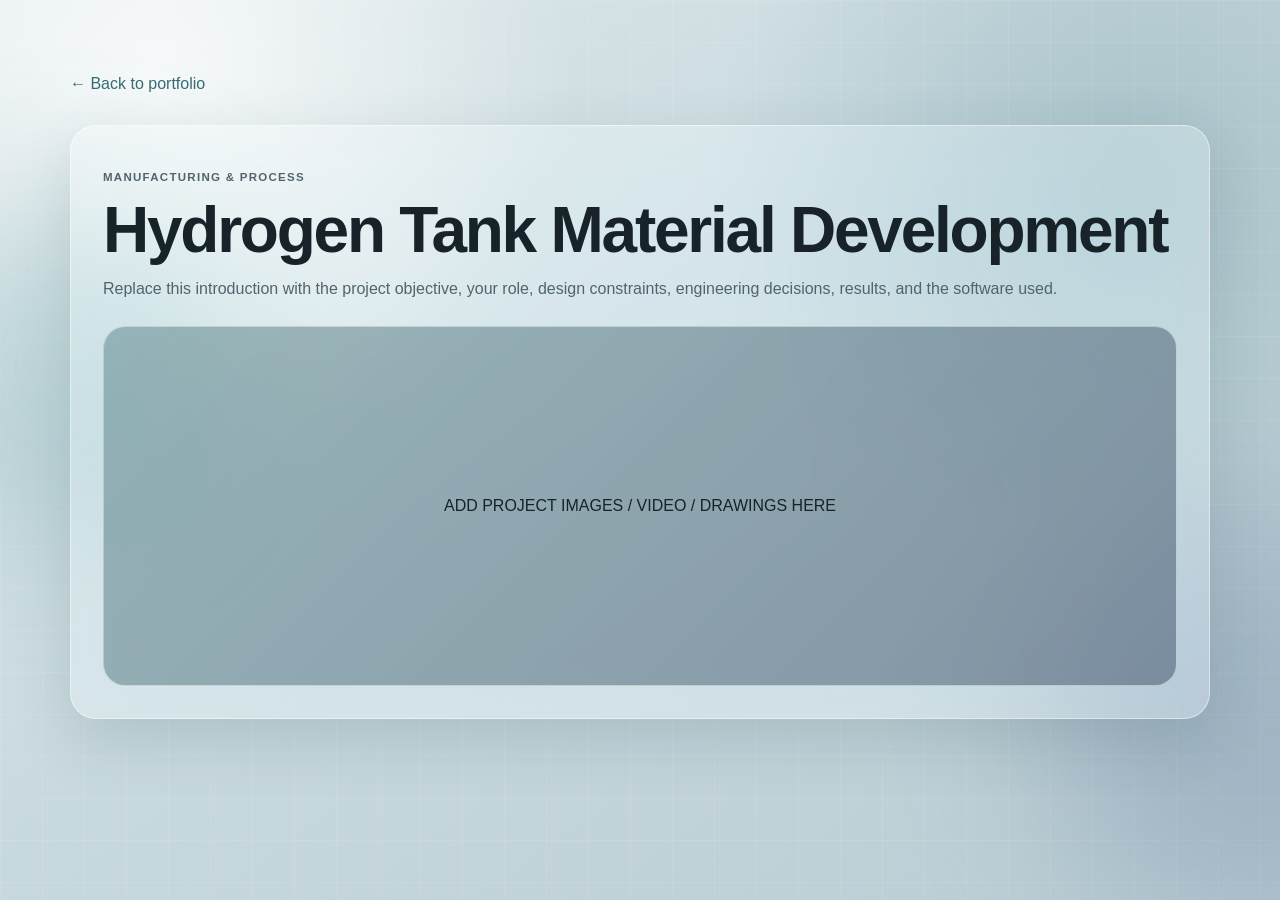
<file: projects/hydrogen-tank.html>
<!DOCTYPE html>
<html lang="en">
<head>
  <meta charset="UTF-8" />
  <meta name="viewport" content="width=device-width, initial-scale=1.0" />
  <title>Hydrogen Tank Material Development | Ziyi Wang</title>
  <link rel="stylesheet" href="../style.css" />
  <style>
    .project-page { padding: 72px 0; }
    .project-page .glass-card { padding: 32px; border-radius: 26px; }
    .project-page h1 { font-size: clamp(2.5rem, 5vw, 4.5rem); margin-bottom: 16px; }
    .project-page p { color: var(--muted); }
    .project-page .back { display:inline-flex; margin-bottom:28px; text-decoration:none; color:var(--accent); }
    .project-placeholder { min-height:360px; display:grid; place-items:center; margin-top:24px; border-radius:22px;
      background:linear-gradient(135deg, rgba(88,130,135,.5), rgba(70,86,109,.55)); border:1px solid var(--line); }
  </style>
</head>
<body>
  <div class="ambient ambient-a"></div>
  <div class="ambient ambient-b"></div>
  <main class="project-page">
    <div class="container">
      <a class="back" href="../index.html#projects">← Back to portfolio</a>
      <section class="glass-card">
        <p class="section-label">Manufacturing & Process</p>
        <h1>Hydrogen Tank Material Development</h1>
        <p>
          Replace this introduction with the project objective, your role, design constraints,
          engineering decisions, results, and the software used.
        </p>
        <div class="project-placeholder">ADD PROJECT IMAGES / VIDEO / DRAWINGS HERE</div>
      </section>
    </div>
  </main>
</body>
</html>
</file>
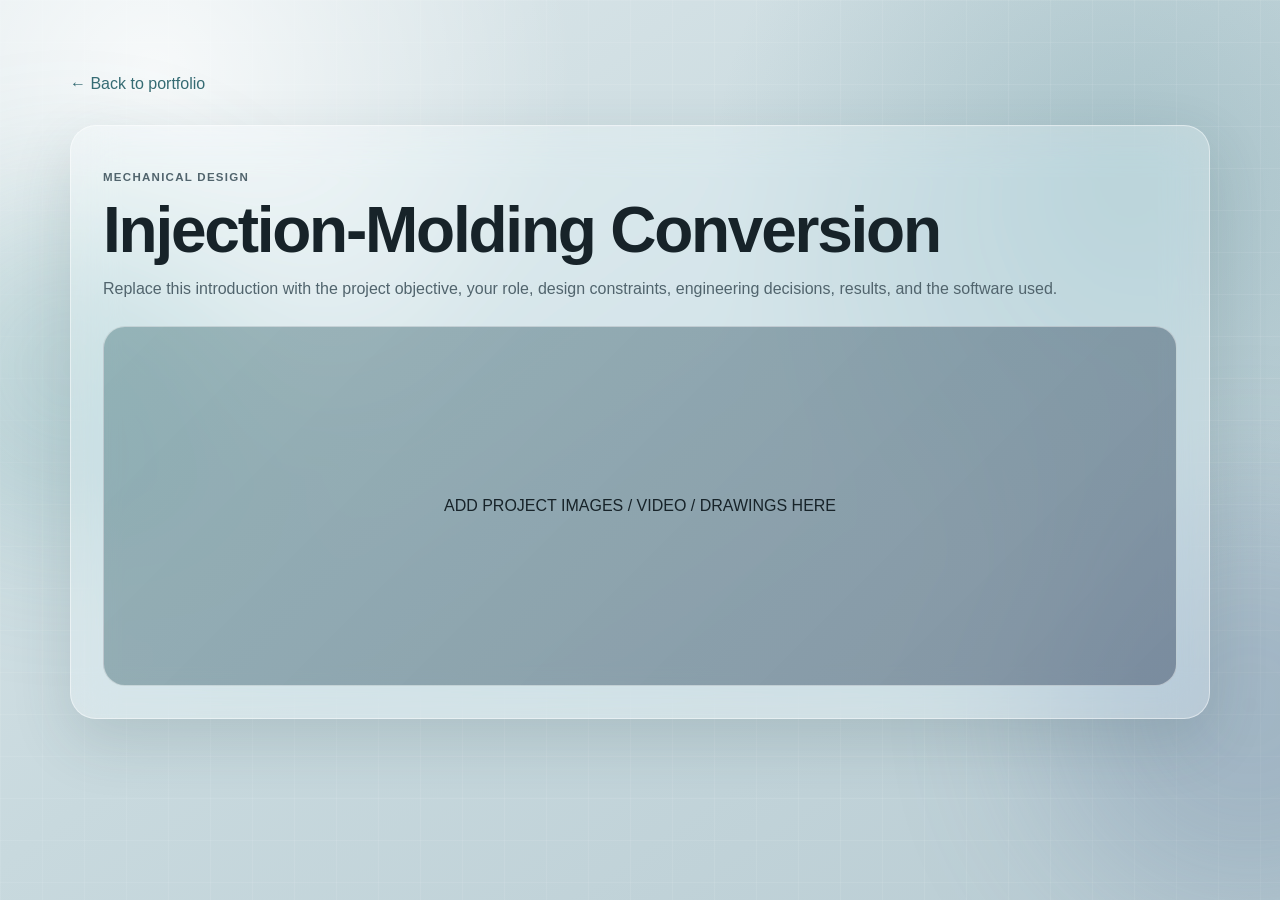
<file: projects/injection-molding.html>
<!DOCTYPE html>
<html lang="en">
<head>
  <meta charset="UTF-8" />
  <meta name="viewport" content="width=device-width, initial-scale=1.0" />
  <title>Injection-Molding Conversion | Ziyi Wang</title>
  <link rel="stylesheet" href="../style.css" />
  <style>
    .project-page { padding: 72px 0; }
    .project-page .glass-card { padding: 32px; border-radius: 26px; }
    .project-page h1 { font-size: clamp(2.5rem, 5vw, 4.5rem); margin-bottom: 16px; }
    .project-page p { color: var(--muted); }
    .project-page .back { display:inline-flex; margin-bottom:28px; text-decoration:none; color:var(--accent); }
    .project-placeholder { min-height:360px; display:grid; place-items:center; margin-top:24px; border-radius:22px;
      background:linear-gradient(135deg, rgba(88,130,135,.5), rgba(70,86,109,.55)); border:1px solid var(--line); }
  </style>
</head>
<body>
  <div class="ambient ambient-a"></div>
  <div class="ambient ambient-b"></div>
  <main class="project-page">
    <div class="container">
      <a class="back" href="../index.html#projects">← Back to portfolio</a>
      <section class="glass-card">
        <p class="section-label">Mechanical Design</p>
        <h1>Injection-Molding Conversion</h1>
        <p>
          Replace this introduction with the project objective, your role, design constraints,
          engineering decisions, results, and the software used.
        </p>
        <div class="project-placeholder">ADD PROJECT IMAGES / VIDEO / DRAWINGS HERE</div>
      </section>
    </div>
  </main>
</body>
</html>
</file>
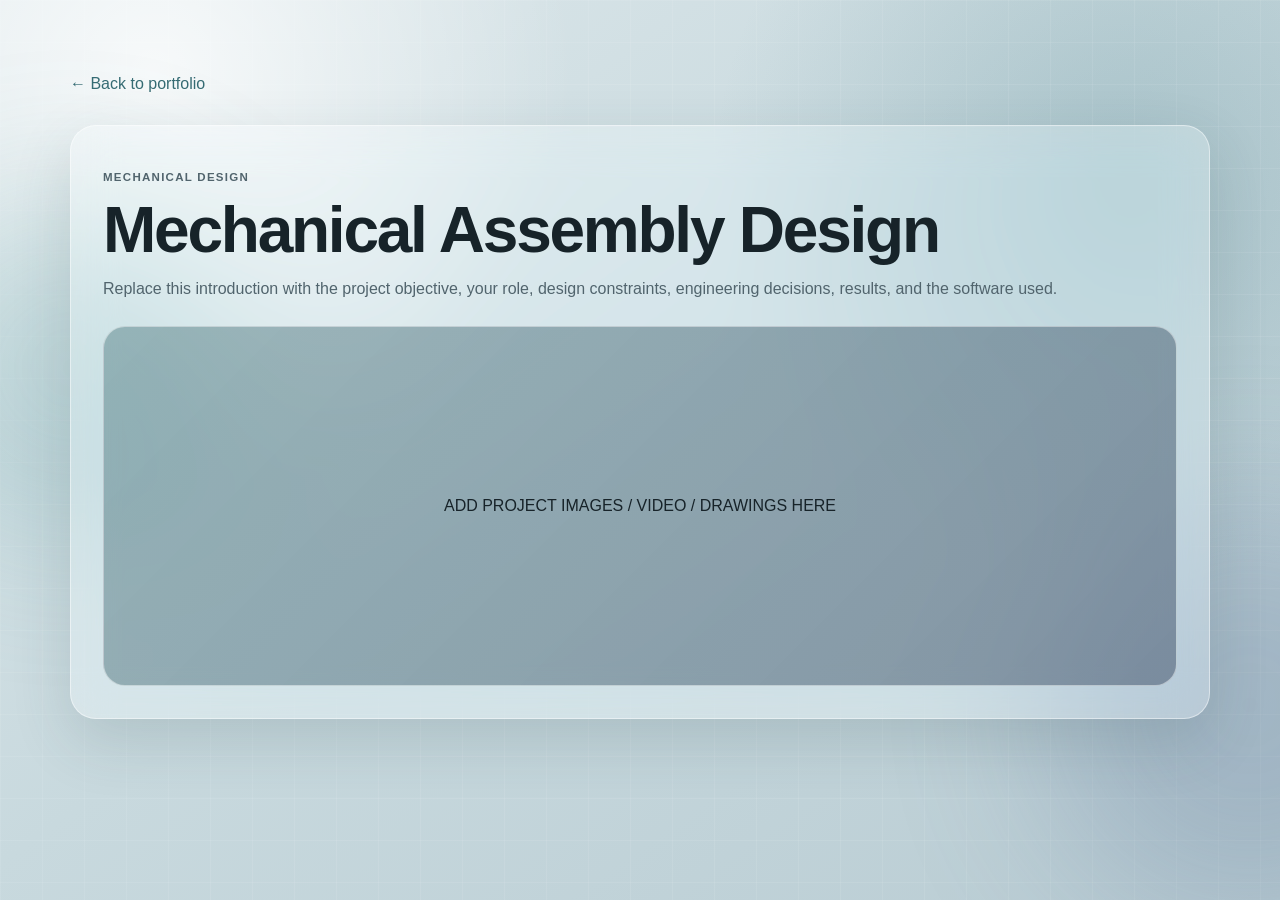
<file: projects/mechanical-assembly.html>
<!DOCTYPE html>
<html lang="en">
<head>
  <meta charset="UTF-8" />
  <meta name="viewport" content="width=device-width, initial-scale=1.0" />
  <title>Mechanical Assembly Design | Ziyi Wang</title>
  <link rel="stylesheet" href="../style.css" />
  <style>
    .project-page { padding: 72px 0; }
    .project-page .glass-card { padding: 32px; border-radius: 26px; }
    .project-page h1 { font-size: clamp(2.5rem, 5vw, 4.5rem); margin-bottom: 16px; }
    .project-page p { color: var(--muted); }
    .project-page .back { display:inline-flex; margin-bottom:28px; text-decoration:none; color:var(--accent); }
    .project-placeholder { min-height:360px; display:grid; place-items:center; margin-top:24px; border-radius:22px;
      background:linear-gradient(135deg, rgba(88,130,135,.5), rgba(70,86,109,.55)); border:1px solid var(--line); }
  </style>
</head>
<body>
  <div class="ambient ambient-a"></div>
  <div class="ambient ambient-b"></div>
  <main class="project-page">
    <div class="container">
      <a class="back" href="../index.html#projects">← Back to portfolio</a>
      <section class="glass-card">
        <p class="section-label">Mechanical Design</p>
        <h1>Mechanical Assembly Design</h1>
        <p>
          Replace this introduction with the project objective, your role, design constraints,
          engineering decisions, results, and the software used.
        </p>
        <div class="project-placeholder">ADD PROJECT IMAGES / VIDEO / DRAWINGS HERE</div>
      </section>
    </div>
  </main>
</body>
</html>
</file>
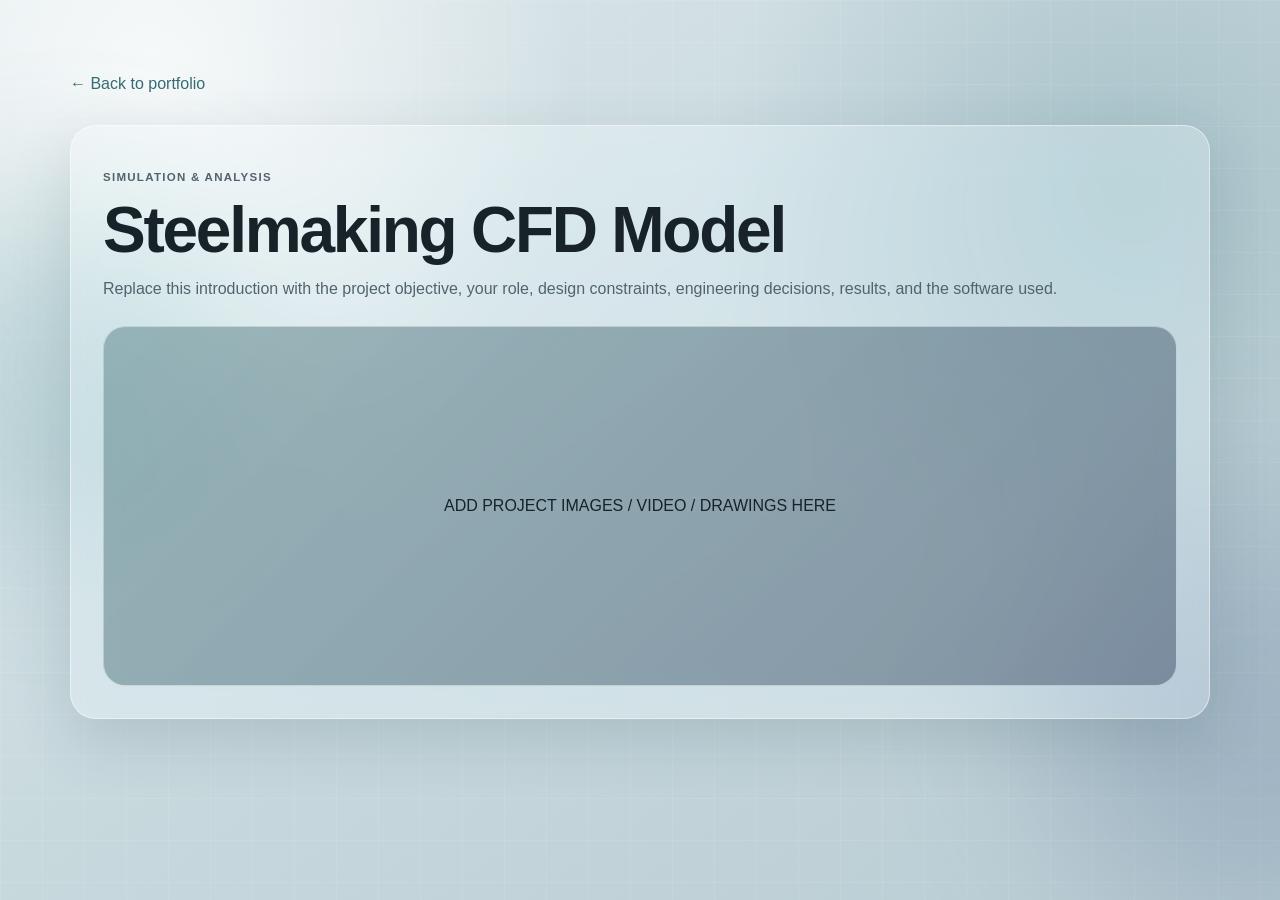
<file: projects/steelmaking-cfd.html>
<!DOCTYPE html>
<html lang="en">
<head>
  <meta charset="UTF-8" />
  <meta name="viewport" content="width=device-width, initial-scale=1.0" />
  <title>Steelmaking CFD Model | Ziyi Wang</title>
  <link rel="stylesheet" href="../style.css" />
  <style>
    .project-page { padding: 72px 0; }
    .project-page .glass-card { padding: 32px; border-radius: 26px; }
    .project-page h1 { font-size: clamp(2.5rem, 5vw, 4.5rem); margin-bottom: 16px; }
    .project-page p { color: var(--muted); }
    .project-page .back { display:inline-flex; margin-bottom:28px; text-decoration:none; color:var(--accent); }
    .project-placeholder { min-height:360px; display:grid; place-items:center; margin-top:24px; border-radius:22px;
      background:linear-gradient(135deg, rgba(88,130,135,.5), rgba(70,86,109,.55)); border:1px solid var(--line); }
  </style>
</head>
<body>
  <div class="ambient ambient-a"></div>
  <div class="ambient ambient-b"></div>
  <main class="project-page">
    <div class="container">
      <a class="back" href="../index.html#projects">← Back to portfolio</a>
      <section class="glass-card">
        <p class="section-label">Simulation & Analysis</p>
        <h1>Steelmaking CFD Model</h1>
        <p>
          Replace this introduction with the project objective, your role, design constraints,
          engineering decisions, results, and the software used.
        </p>
        <div class="project-placeholder">ADD PROJECT IMAGES / VIDEO / DRAWINGS HERE</div>
      </section>
    </div>
  </main>
</body>
</html>
</file>
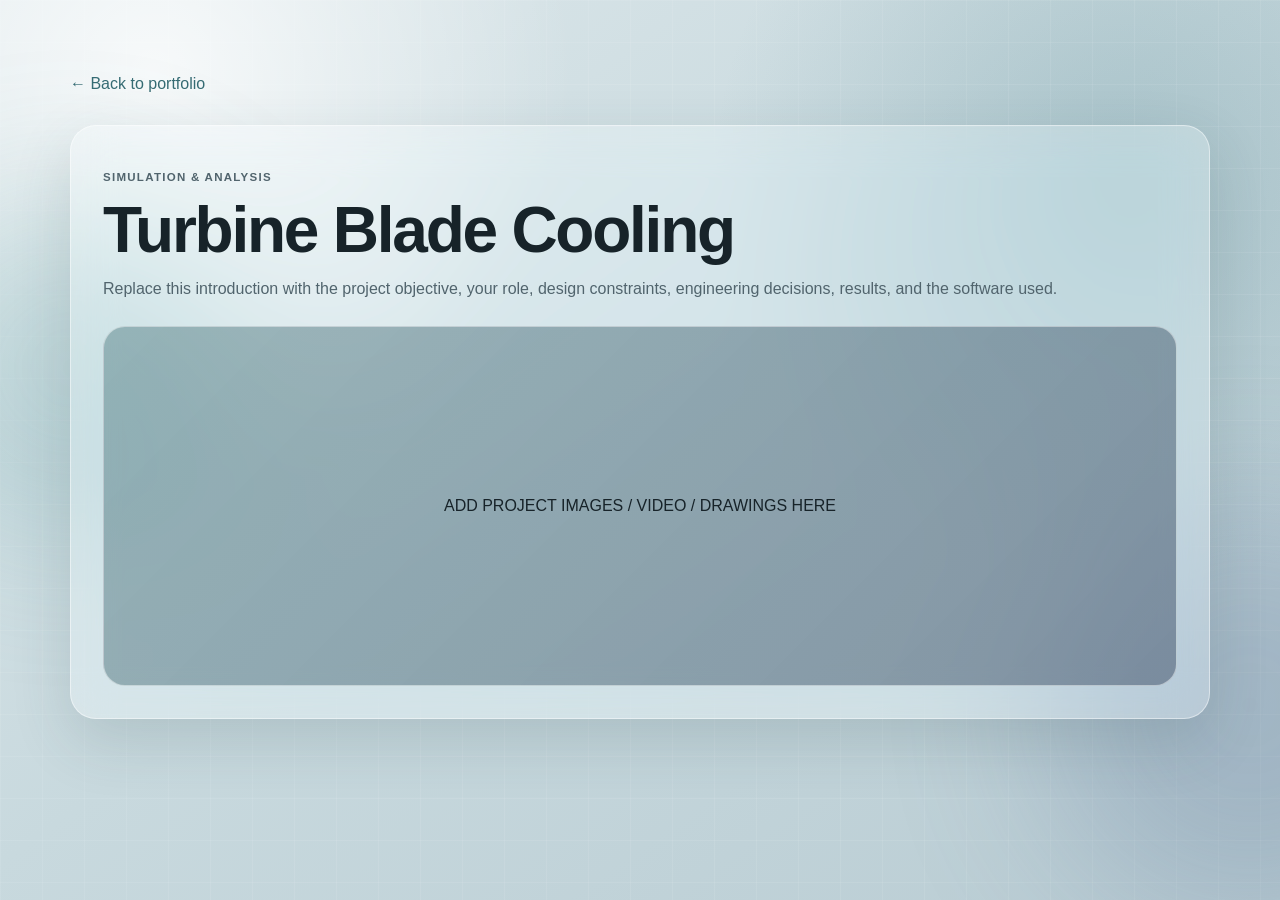
<file: projects/turbine-blade-cooling.html>
<!DOCTYPE html>
<html lang="en">
<head>
  <meta charset="UTF-8" />
  <meta name="viewport" content="width=device-width, initial-scale=1.0" />
  <title>Turbine Blade Cooling | Ziyi Wang</title>
  <link rel="stylesheet" href="../style.css" />
  <style>
    .project-page { padding: 72px 0; }
    .project-page .glass-card { padding: 32px; border-radius: 26px; }
    .project-page h1 { font-size: clamp(2.5rem, 5vw, 4.5rem); margin-bottom: 16px; }
    .project-page p { color: var(--muted); }
    .project-page .back { display:inline-flex; margin-bottom:28px; text-decoration:none; color:var(--accent); }
    .project-placeholder { min-height:360px; display:grid; place-items:center; margin-top:24px; border-radius:22px;
      background:linear-gradient(135deg, rgba(88,130,135,.5), rgba(70,86,109,.55)); border:1px solid var(--line); }
  </style>
</head>
<body>
  <div class="ambient ambient-a"></div>
  <div class="ambient ambient-b"></div>
  <main class="project-page">
    <div class="container">
      <a class="back" href="../index.html#projects">← Back to portfolio</a>
      <section class="glass-card">
        <p class="section-label">Simulation & Analysis</p>
        <h1>Turbine Blade Cooling</h1>
        <p>
          Replace this introduction with the project objective, your role, design constraints,
          engineering decisions, results, and the software used.
        </p>
        <div class="project-placeholder">ADD PROJECT IMAGES / VIDEO / DRAWINGS HERE</div>
      </section>
    </div>
  </main>
</body>
</html>
</file>
<file: style.css>
:root {
  --bg-1: #dfe9ec;
  --bg-2: #c8d9de;
  --bg-3: #b9ccd3;
  --surface: rgba(255,255,255,0.28);
  --surface-hover: rgba(255,255,255,0.38);
  --text: #172329;
  --muted: #51646d;
  --subtle: #6e828a;
  --line: rgba(255,255,255,0.46);
  --accent: #356b73;
  --accent-strong: #285b63;
  --shadow: 0 22px 60px rgba(43,72,82,0.16);
  --radius: 26px;
}

* { box-sizing: border-box; }

html { scroll-behavior: smooth; }

body {
  margin: 0;
  font-family:
    -apple-system,
    BlinkMacSystemFont,
    "SF Pro Display",
    "SF Pro Text",
    "Segoe UI",
    Helvetica,
    Arial,
    sans-serif;
  color: var(--text);
  background:
    linear-gradient(rgba(255,255,255,0.08) 1px, transparent 1px),
    linear-gradient(90deg, rgba(255,255,255,0.08) 1px, transparent 1px),
    radial-gradient(circle at 12% 8%, rgba(255,255,255,0.78), transparent 30%),
    radial-gradient(circle at 88% 20%, rgba(94,142,153,0.30), transparent 31%),
    linear-gradient(145deg, var(--bg-1), var(--bg-2) 48%, var(--bg-3));
  background-size: 42px 42px, 42px 42px, auto, auto, auto;
  line-height: 1.55;
  min-height: 100vh;
}

.ambient {
  position: fixed;
  z-index: -1;
  border-radius: 50%;
  filter: blur(80px);
  opacity: 0.25;
}

.ambient-a {
  width: 340px;
  height: 340px;
  left: -100px;
  top: 22%;
  background: #5f9da2;
}

.ambient-b {
  width: 420px;
  height: 420px;
  right: -180px;
  top: 55%;
  background: #516a90;
}

a { color: inherit; }

.container {
  width: min(1140px, calc(100% - 40px));
  margin: 0 auto;
}

.glass,
.glass-card {
  background: var(--surface);
  border: 1px solid var(--line);
  box-shadow: var(--shadow);
  backdrop-filter: blur(22px) saturate(135%);
  -webkit-backdrop-filter: blur(22px) saturate(135%);
}

.site-header {
  position: sticky;
  top: 14px;
  z-index: 30;
  width: min(1140px, calc(100% - 40px));
  margin: 14px auto 0;
  border-radius: 20px;
}

.nav-wrap {
  min-height: 62px;
  display: flex;
  align-items: center;
  justify-content: space-between;
}

.brand {
  width: 42px;
  height: 42px;
  display: grid;
  place-items: center;
  border-radius: 14px;
  text-decoration: none;
  font-weight: 750;
  letter-spacing: -0.04em;
  color: var(--text);
  background:
    linear-gradient(145deg, rgba(255,255,255,0.74), rgba(255,255,255,0.26));
  border: 1px solid rgba(255,255,255,0.78);
  box-shadow:
    inset 0 1px 0 rgba(255,255,255,0.95),
    inset 0 -1px 0 rgba(53,107,115,0.08),
    0 10px 26px rgba(43,72,82,0.12);
  backdrop-filter: blur(18px) saturate(140%);
  -webkit-backdrop-filter: blur(18px) saturate(140%);
  position: relative;
}

.brand::after {
  content: "";
  position: absolute;
  inset: 4px;
  border-radius: 10px;
  border: 1px solid rgba(53,107,115,0.14);
  pointer-events: none;
}

.nav-links {
  display: flex;
  gap: 26px;
}

.nav-links a {
  text-decoration: none;
  color: #50636b;
  font-size: 0.93rem;
  font-weight: 500;
}

.nav-links a:hover { color: var(--text); }

.menu-button {
  display: none;
  color: var(--text);
  border: 0;
  background: none;
  font-size: 1.4rem;
}

.section { padding: 74px 0; }

.hero { padding-top: 74px; }

.hero-grid {
  display: block;
}

.hero-copy-block {
  padding: 34px 0 26px;
}

.eyebrow,
.section-label,
.project-type,
.experience-industry {
  color: var(--accent);
  font-weight: 700;
  letter-spacing: 0.11em;
  text-transform: uppercase;
  font-size: 0.72rem;
}

h1, h2, h3, h4 {
  margin-top: 0;
  letter-spacing: -0.035em;
}

h1 {
  margin-bottom: 8px;
  font-size: clamp(3.2rem, 6vw, 5.8rem);
  line-height: 0.98;
}

.hero h2 {
  max-width: 840px;
  margin-bottom: 22px;
  color: #314850;
  font-size: clamp(1.8rem, 3.4vw, 3.15rem);
  line-height: 1.08;
}

.hero-intro {
  max-width: 980px;
  margin: 0 0 12px;
  color: #24383f;
  font-size: clamp(1.18rem, 1.8vw, 1.4rem);
  line-height: 1.55;
  font-weight: 600;
}
.hero-copy {
  max-width: 920px;
  color: #354950;
  font-size: 1.16rem;
  line-height: 1.75;
  text-align: justify;
  text-align-last: left;
}

.button-row {
  display: flex;
  flex-wrap: wrap;
  gap: 12px;
  margin-top: 28px;
}

.button {
  display: inline-flex;
  align-items: center;
  justify-content: center;
  min-height: 48px;
  padding: 0 21px;
  border-radius: 15px;
  text-decoration: none;
  font-weight: 650;
  border: 1px solid var(--line);
  transition: transform 0.2s ease, background 0.2s ease, border-color 0.2s ease;
}

.button:hover {
  transform: translateY(-2px);
  border-color: rgba(255,255,255,0.26);
}

.button.primary {
  color: white;
  background: linear-gradient(135deg, var(--accent-strong), var(--accent));
  border-color: rgba(255,255,255,0.28);
  box-shadow: 0 12px 28px rgba(40,91,99,0.20);
}

.button.secondary {
  color: var(--text);
  background: rgba(255,255,255,0.26);
  border-color: rgba(255,255,255,0.48);
  box-shadow: 0 10px 24px rgba(43,72,82,0.10);
}

.hero-panel {
  border-radius: var(--radius);
  padding: 24px;
}

.status-line {
  display: flex;
  align-items: center;
  gap: 9px;
  color: #50636b;
  font-size: 0.8rem;
}

.status-dot {
  width: 8px;
  height: 8px;
  border-radius: 50%;
  background: #8fd0b5;
  box-shadow: 0 0 18px rgba(143,208,181,0.7);
}

.hero-panel-grid {
  display: grid;
  gap: 12px;
  margin-top: 18px;
}

.hero-panel-grid div {
  padding: 16px;
  border-radius: 18px;
  background: rgba(255,255,255,0.045);
  border: 1px solid rgba(255,255,255,0.08);
}

.hero-panel-grid span,
.hero-panel-grid strong,
.hero-panel-grid small {
  display: block;
}

.hero-panel-grid span {
  color: var(--subtle);
  font-size: 0.72rem;
  text-transform: uppercase;
  letter-spacing: 0.08em;
}

.hero-panel-grid strong {
  margin-top: 5px;
  font-size: 1rem;
}

.hero-panel-grid small {
  margin-top: 2px;
  color: #50636b;
}

.section-heading {
  margin-bottom: 24px;
}

.section-heading h2,
.cv-strip h2,
.contact-strip h2 {
  margin-bottom: 0;
  font-size: clamp(2rem, 4vw, 3.4rem);
  line-height: 1.05;
}

.experience-list {
  display: grid;
  gap: 14px;
}

.experience-row {
  display: grid;
  grid-template-columns: 72px minmax(0, 1fr) 320px;
  gap: 18px;
  align-items: center;
  padding: 24px;
  border-radius: var(--radius);
}

.experience-year {
  color: var(--accent);
  font-weight: 700;
  font-size: 1.2rem;
}

.experience-main { min-width: 0; }

.experience-main h3 {
  margin: 7px 0 3px;
  font-size: 1.35rem;
}

.experience-main h4 {
  margin-bottom: 10px;
  color: #334b54;
  font-size: 0.95rem;
}

.experience-main > p {
  width: 100%;
  max-width: 590px;
  margin: 0;
  color: #50636b;
  font-size: 0.92rem;
  line-height: 1.55;
  text-align: left;
  hyphens: none;
  overflow-wrap: normal;
  word-break: normal;
}

.experience-results {
  display: grid;
  gap: 9px;
  min-width: 0;
  align-content: center;
}

.experience-results span {
  display: block;
  color: #50636b;
  font-size: 0.84rem;
  line-height: 1.55;
  text-align: left;
  hyphens: none;
  overflow-wrap: normal;
  word-break: normal;
}

.experience-results strong { color: var(--text); }

.category-grid {
  display: grid;
  grid-template-columns: repeat(3, 1fr);
  gap: 14px;
}

.category-card {
  min-height: 180px;
  padding: 22px;
  display: flex;
  flex-direction: column;
  justify-content: space-between;
  border-radius: var(--radius);
  text-decoration: none;
  transition: transform 0.2s ease, background 0.2s ease;
}

.category-card:hover {
  transform: translateY(-4px);
  background: rgba(255,255,255,0.42);
}

.category-index {
  color: var(--accent);
  font-weight: 700;
}

.category-card p {
  margin: 0 0 5px;
  color: var(--accent);
  font-size: 0.68rem;
  font-weight: 700;
  letter-spacing: 0.09em;
}

.category-card h3 {
  margin-bottom: 6px;
  font-size: 1.4rem;
}

.category-card small {
  color: #50636b;
  line-height: 1.4;
}

.category-card b {
  align-self: flex-end;
  color: var(--accent);
}

.project-group { padding-top: 58px; }

.project-group-heading { margin-bottom: 18px; }

.project-group-heading h3 {
  margin-bottom: 0;
  font-size: 1.8rem;
}

.project-grid {
  display: grid;
  grid-template-columns: repeat(2, 1fr);
  gap: 16px;
}

.project-card {
  overflow: hidden;
  border-radius: var(--radius);
}

.project-media {
  min-height: 210px;
  display: flex;
  align-items: flex-end;
  padding: 22px;
  color: #f7fbfc;
  font-weight: 700;
  letter-spacing: 0.06em;
  background:
    linear-gradient(135deg, rgba(88,130,135,0.75), rgba(70,86,109,0.76)),
    radial-gradient(circle at 80% 20%, rgba(255,255,255,0.2), transparent 24%);
  border-bottom: 1px solid var(--line);
}

.project-body { padding: 23px; }

.project-body h3 {
  margin: 5px 0 10px;
  font-size: 1.45rem;
}

.project-body p:not(.project-type) {
  color: #50636b;
  font-size: 0.92rem;
}

.project-link {
  display: inline-flex;
  margin-top: 8px;
  padding: 10px 14px;
  border-radius: 12px;
  text-decoration: none;
  color: var(--text);
  background: rgba(255,255,255,0.08);
  border: 1px solid var(--line);
  font-weight: 650;
}

.project-link:hover {
  background: rgba(255,255,255,0.13);
}

.cv-strip,
.contact-strip {
  padding: 26px 30px;
  border-radius: var(--radius);
  display: flex;
  align-items: center;
  justify-content: space-between;
  gap: 28px;
}

.cv-strip p {
  margin-bottom: 0;
  color: #50636b;
}

.contact-links {
  display: flex;
  flex-wrap: wrap;
  gap: 10px;
}

.contact-links a {
  padding: 11px 15px;
  border-radius: 12px;
  text-decoration: none;
  color: var(--text);
  background: rgba(255,255,255,0.07);
  border: 1px solid var(--line);
}

footer {
  padding: 26px 0 34px;
  color: var(--subtle);
}

.footer-row {
  display: flex;
  justify-content: space-between;
  gap: 24px;
}

@media (max-width: 960px) {
  .hero-grid {
    grid-template-columns: 1fr;
  }

  .experience-row {
    grid-template-columns: 72px 1fr;
  }

  .experience-results {
    grid-column: 2;
    grid-template-columns: repeat(2, minmax(0, 1fr));
  }

  .category-grid {
    grid-template-columns: 1fr;
  }
}

@media (max-width: 760px) {
  .nav-links {
    position: absolute;
    display: none;
    flex-direction: column;
    top: 68px;
    left: 0;
    right: 0;
    padding: 18px;
    border-radius: 18px;
    background: rgba(230,240,243,0.95);
    border: 1px solid var(--line);
    backdrop-filter: blur(18px);
  }

  .nav-links.open { display: flex; }
  .menu-button { display: block; }

  .project-grid {
    grid-template-columns: 1fr;
  }

  .cv-strip,
  .contact-strip {
    align-items: flex-start;
    flex-direction: column;
  }
}

@media (max-width: 580px) {
  .container,
  .site-header {
    width: min(100% - 24px, 1140px);
  }

  .section {
    padding: 54px 0;
  }

  .hero {
    padding-top: 44px;
  }

  .button-row {
    flex-direction: column;
  }

  .button {
    width: 100%;
  }

  .experience-row {
    grid-template-columns: 1fr;
  }

  .experience-results {
    grid-column: auto;
    grid-template-columns: 1fr;
  }

  .footer-row {
    flex-direction: column;
  }
}


.end-section {
  padding-top: 42px;
  padding-bottom: 58px;
}

.end-grid {
  display: grid;
  grid-template-columns: 1fr 1fr;
  gap: 16px;
}

.compact-info-card {
  min-height: 210px;
  padding: 26px;
  border-radius: var(--radius);
  display: flex;
  flex-direction: column;
  justify-content: space-between;
}

.compact-info-card h2 {
  margin-bottom: 10px;
  font-size: clamp(1.75rem, 3vw, 2.5rem);
  line-height: 1.05;
}

.compact-info-card p {
  max-width: 560px;
  color: var(--muted);
}

.small-button {
  display: inline-flex;
  align-items: center;
  justify-content: center;
  width: fit-content;
  min-height: 42px;
  padding: 0 16px;
  border-radius: 12px;
  text-decoration: none;
  font-weight: 650;
  white-space: nowrap;
  color: white;
  background: linear-gradient(135deg, var(--accent-strong), var(--accent));
  border: 1px solid rgba(255,255,255,0.42);
  box-shadow: 0 10px 24px rgba(40,91,99,0.14);
}

.small-button:hover {
  transform: translateY(-2px);
}

.secondary-small {
  color: var(--text);
  background: rgba(255,255,255,0.30);
}

.emphasized {
  margin-top: 8px;
}

.compact-links {
  margin-top: 8px;
}

@media (max-width: 760px) {
  .end-grid {
    grid-template-columns: 1fr;
  }
}




.publication-section {
  padding-top: 18px;
  padding-bottom: 54px;
}

.publication-card {
  display: grid;
  grid-template-columns: 90px 1fr auto;
  gap: 24px;
  align-items: center;
  padding: 24px 26px;
  border-radius: var(--radius);
}

.publication-year {
  color: var(--accent);
  font-size: 1.25rem;
  font-weight: 750;
}

.publication-copy h2 {
  max-width: 800px;
  margin: 5px 0 8px;
  font-size: clamp(1.35rem, 2.4vw, 2rem);
  line-height: 1.15;
}

.publication-copy p {
  margin: 6px 0 0;
  color: var(--muted);
}

.publication-authors strong {
  color: var(--text);
}

.publication-actions {
  display: flex;
  gap: 9px;
  flex-wrap: wrap;
  justify-content: flex-end;
}

@media (max-width: 820px) {
  .publication-card {
    grid-template-columns: 1fr;
  }

  .publication-actions {
    justify-content: flex-start;
  }
}


.publication-heading {
  margin-bottom: 22px;
}

.publication-heading h2 {
  margin-bottom: 0;
  font-size: clamp(2rem, 4vw, 3.4rem);
  line-height: 1.05;
}

.publication-copy h3 {
  max-width: 820px;
  margin: 0 0 8px;
  font-size: clamp(1.35rem, 2.4vw, 2rem);
  line-height: 1.15;
  letter-spacing: -0.025em;
}


/* Keeps headings visible below the sticky navigation without excessive blank space. */
#experience,
#publications,
#projects,
#mechanical-design,
#simulation,
#manufacturing,
#cv,
#contact {
  scroll-margin-top: 88px;
}

.project-group-heading-row {
  display: flex;
  justify-content: space-between;
  align-items: end;
  gap: 24px;
}

.project-group-note {
  max-width: 330px;
  margin: 0;
  color: var(--muted);
  font-size: 0.88rem;
  text-align: right;
}

.single-project-grid {
  grid-template-columns: minmax(0, 760px);
}

.capstone-card .project-media {
  min-height: 260px;
}

@media (max-width: 760px) {
  .project-group-heading-row {
    align-items: flex-start;
    flex-direction: column;
  }

  .project-group-note {
    text-align: left;
  }
}


/* Version 10 refinements */
#projects.section {
  padding-top: 54px;
}

#publications.section {
  padding-bottom: 42px;
}

.project-group {
  padding-top: 48px;
}

/* Full-width capstone layout */
.single-project-grid {
  grid-template-columns: 1fr;
}

.capstone-card {
  display: grid;
  grid-template-columns: minmax(320px, 42%) 1fr;
  align-items: stretch;
}

.capstone-card .project-media {
  min-height: 330px;
  border-bottom: 0;
  border-right: 1px solid var(--line);
}

.capstone-card .project-body {
  display: flex;
  flex-direction: column;
  justify-content: center;
  padding: 34px;
}

.capstone-card .project-body p:not(.project-type) {
  max-width: 720px;
}

/* Contact buttons should look like clear controls, not blend into the card. */
.compact-links a {
  color: var(--text);
  background: rgba(255,255,255,0.74);
  border: 1px solid rgba(255,255,255,0.92);
  box-shadow:
    inset 0 1px 0 rgba(255,255,255,0.95),
    0 8px 20px rgba(43,72,82,0.10);
  font-weight: 600;
}

.compact-links a:hover {
  background: rgba(255,255,255,0.90);
  transform: translateY(-2px);
}

@media (max-width: 820px) {
  .capstone-card {
    grid-template-columns: 1fr;
  }

  .capstone-card .project-media {
    min-height: 250px;
    border-right: 0;
    border-bottom: 1px solid var(--line);
  }

  .capstone-card .project-body {
    padding: 24px;
  }
}


/* Version 11: unify secondary action colors with the natural hero-button style. */
.project-link,
.compact-links a {
  color: var(--text);
  background: rgba(255,255,255,0.34);
  border: 1px solid rgba(255,255,255,0.58);
  box-shadow:
    inset 0 1px 0 rgba(255,255,255,0.78),
    0 10px 24px rgba(43,72,82,0.10);
  font-weight: 650;
}

.project-link:hover,
.compact-links a:hover {
  color: var(--text);
  background: rgba(255,255,255,0.48);
  border-color: rgba(255,255,255,0.72);
  transform: translateY(-2px);
}

/* Version 12: direct CV access and explicit contact details. */
.contact-details {
  align-items: flex-start;
  flex-direction: column;
}

.contact-details a {
  max-width: 100%;
  overflow-wrap: anywhere;
}

.contact-details strong {
  color: var(--accent-strong);
}

/* Version 13: compact achievement labels in experience cards */
.experience-achievement-label {
  margin: 0 0 4px;
  color: var(--accent);
  font-size: 0.7rem;
  font-weight: 750;
  letter-spacing: 0.1em;
  text-transform: uppercase;
}

/* Version 16: video-based 5-jaw chuck project card */
.project-video-preview {
  position: relative;
  display: block;
  min-height: 273px;
  padding: 0;
  overflow: hidden;
  background: #7f929a;
}

.project-video-preview video {
  position: absolute;
  inset: 0;
  width: 100%;
  height: 100%;
  object-fit: cover;
  object-position: center;
  transition: transform 0.35s ease, filter 0.35s ease;
}

.project-video-preview::after {
  content: "";
  position: absolute;
  inset: 0;
  background: linear-gradient(to top, rgba(19, 35, 42, 0.76), rgba(19, 35, 42, 0.04) 58%);
  pointer-events: none;
}

.project-video-preview:hover video {
  transform: scale(1.025);
  filter: brightness(0.92);
}

.video-overlay-label,
.video-play-badge {
  position: absolute;
  z-index: 2;
  color: #fff;
}

.video-overlay-label {
  left: 22px;
  bottom: 22px;
  font-size: 0.84rem;
  font-weight: 750;
  letter-spacing: 0.08em;
}

.video-play-badge {
  right: 18px;
  top: 18px;
  padding: 8px 12px;
  border-radius: 999px;
  font-size: 0.78rem;
  font-weight: 700;
  background: rgba(23, 35, 41, 0.56);
  border: 1px solid rgba(255,255,255,0.58);
  backdrop-filter: blur(10px);
}

@media (max-width: 760px) {
  .project-video-preview { min-height: 230px; }
  .video-play-badge { display: none; }
}
</file>
